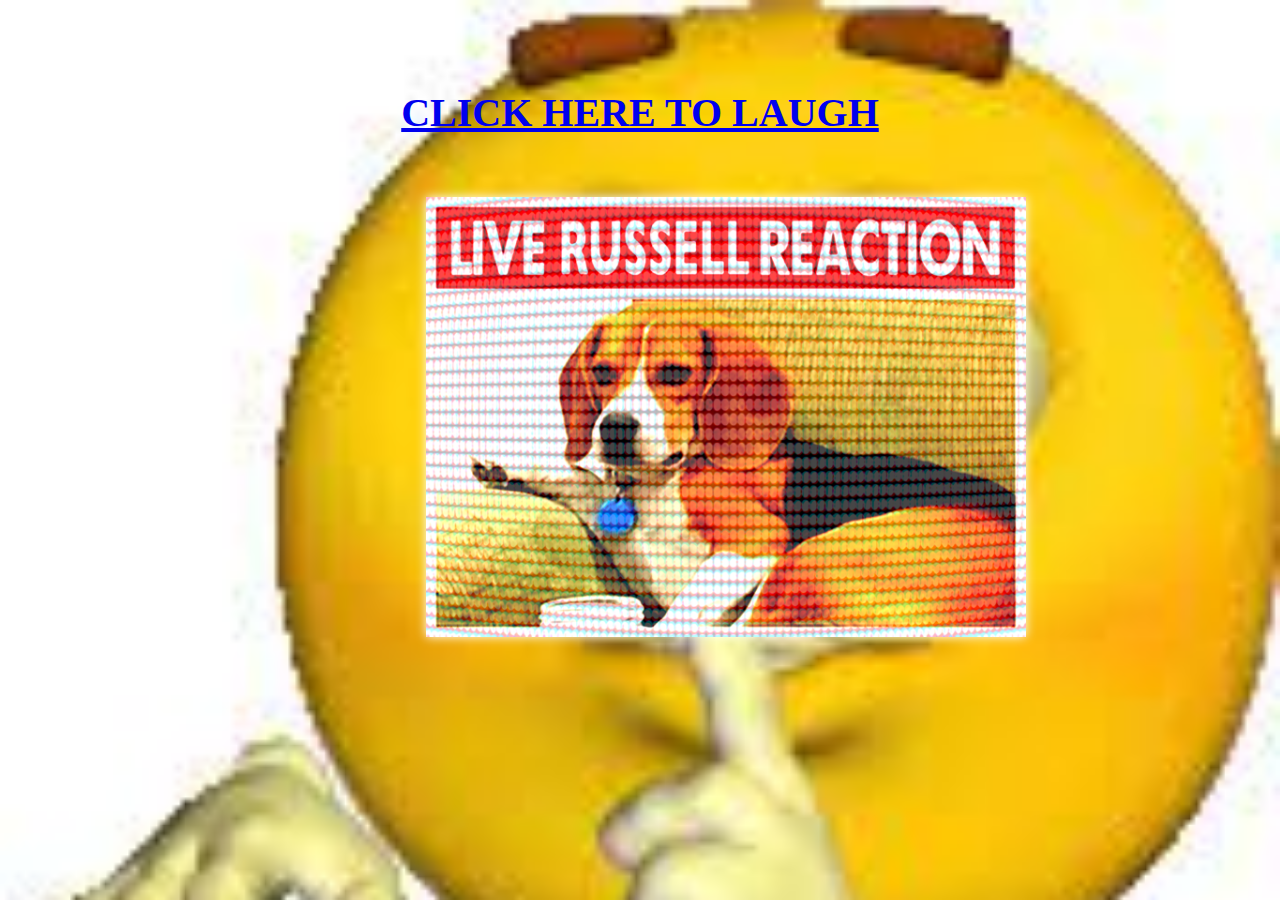
<file: index.html>
<!DOCTYPE html>
<html lang="en">
<head>
    <meta charset="UTF-8">
    <meta name="viewport" content="width=device-width, initial-scale=1.0">
    <title>ONE LAST RUSSELL</title> 
    <link rel="stylesheet" href="css/style.css">
</head>
<body>
    <h1><a href="home.html"><img src="images/russell.jpg"></a></h1>
    <h2 class="glow"><a href="LMAO.html">CLICK HERE TO LAUGH</a></h2>
</body>
</html>
</file>
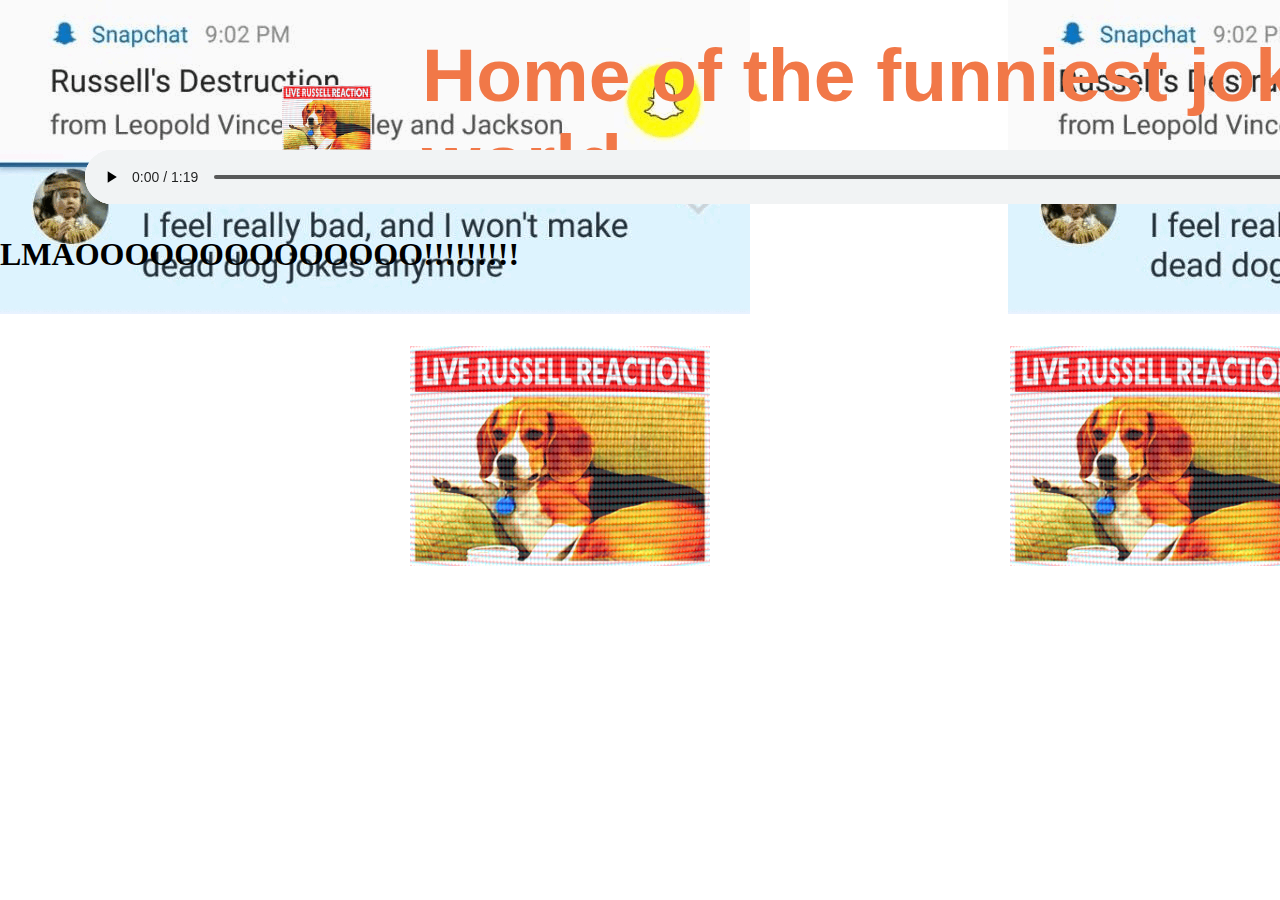
<file: home.html>
<!DOCTYPE html>
<html lang="en">
<head>
    <meta charset="UTF-8">
    <meta name="viewport" content="width=device-width, initial-scale=1.0">
    <title>RUSSELL IS DEAD</title>
    <link rel="stylesheet" href="css/home.css">
</head>
<body>
    <section class="container">
    <img src="images/russell.jpg">
    <h1 class="glow">Home of the funniest joke in the world</h1>
    <img src="images/russell.jpg">
    </section>

 <audio id="music" controls="controls">
        <source src="songs/russell.mp3" type="audio/mpeg">
        <source src="songs/russell.mp3" type="audio/ogg">
        Your browser does not support the audio element.
    </audio>
 <audio id="music" controls="controls">
        <source src="songs/russell.mp3" type="audio/mpeg">
        <source src="songs/russell.mp3" type="audio/ogg">
        Your browser does not support the audio element.
    </audio>
    
 <audio id="music" controls="controls">
        <source src="songs/russell.mp3" type="audio/mpeg">
        <source src="songs/russell.mp3" type="audio/ogg">
        Your browser does not support the audio element.
    </audio>
    
 <audio id="music" controls="controls">
        <source src="songs/russell.mp3" type="audio/mpeg">
        <source src="songs/russell.mp3" type="audio/ogg">
        Your browser does not support the audio element.
    </audio>
    
 <audio id="music" controls="controls">
        <source src="songs/russell.mp3" type="audio/mpeg">
        <source src="songs/russell.mp3" type="audio/ogg">
        Your browser does not support the audio element.
    </audio>


<div class="fun">
    <img src="images/russell.jpg">
    <img src="images/russell.jpg">

</div>

    <div class="audio">
        <h1>LMAOOOOOOOOOOOOOO!!!!!!!!!</h1>
    </div>    
    
   

</body>
</html>
</file>
<file: css/style.css>
body {
    background-image: url(/images/shhh.jpg);
    background-size: cover;
    background-color: white;
    padding:3em;
    
    
}

img
{
    box-shadow: 10px 10px 10px #fff;
}

img
{
-moz-box-shadow: 10 10 10px #fff;
-webkit-box-shadow: 10 10 5px #fff;
box-shadow: 0px 0px 10px #fff;
}

h1 img {
    width:600px;
    position: absolute;
    margin-left: 370px;
    margin-top: 120px;    
}

.glow {
    font-size: 40px;
    color: rgb(126, 79, 235);
    text-align: center;
    
    -webkit-animation: glow 1s ease-in-out infinite alternate;
    -moz-animation: glow 1s ease-in-out infinite alternate;
    animation: glow 1s ease-in-out infinite alternate;
    
  }
  
  @-webkit-keyframes glow {
    from {
      text-shadow: 0 0 10px rgb(255, 255, 255), 0 0 20px #fff, 0 0 30px #f0e9ec, 0 0 40px #e60073, 0 0 50px #f5eff2, 0 0 60px #e60073, 0 0 70px #ec0d0d;
    }
    
    to {
      text-shadow: 0 0 20px #fff, 0 0 30px #ec0d0d, 0 0 40px #ec0d0d, 0 0 50px #ec0d0d, 0 0 60px #ec0d0d, 0 0 70px #f3eaea, 0 0 80px #e6dfdf;
    }
  }*/
</file>
<file: css/home.css>
@import url('https://fonts.googleapis.com/css2?family=Warnes&display=swap');

html, body {
    background-image: url(/Gifs/russcomp.gif);
    background-color: white;
    max-width: 100%;
    overflow-x: hidden;
}

* {
    margin: 0;
}

.container img:nth-of-type(1) {
    width: 90px;
    position: absolute;
    margin-left: 250px;
    z-index: 0;
}

.container img:nth-of-type(2) {
    width: 90px;
    position: absolute;
    margin-left: 1290px;
}

.container {
    width: 100%;
    height: 0%;
    display: flex;
    justify-content: center;
    margin: 0;
    padding: 2rem;

}

.container > * {
    width: 100%;
    
}

.container h1 {
    font-family: Impact, Haettenschweiler, 'Arial Narrow Bold', sans-serif;
    font-size: 75px;
    color: rgb(241, 120, 72);
    margin-left: 390px;
}

.glow {
    animation: glow 1s ease-in-out infinite alternate;
}

@keyframes glow {
    from {
    text-shadow: 0 0 10px #fff, 0 0 20px #fff, 0 0 30px #e60026, 0 0 40px #d7e600, 0 0 50px #f3e522, 0 0 60px #24231d, 0 0 70px #e60073;
    }
    to {
    text-shadow: 0 0 20px #fff, 0 0 30px #eff2f5, 0 0 40px #4dff91, 0 0 50px #4dff88, 0 0 60px #ff4da6, 0 0 70px #4dff65, 0 0 80px #fafafa;
    }
}

.fun img:nth-of-type(1) {
    z-index: 0;
    position: absolute;
    width: 300px;
    margin-left: 410px;
    margin-top: 110px;

}

.fun img:nth-of-type(2) {
    z-index: 0;
    position: absolute;
    width: 300px;
    margin-left: 1010px;
    margin-top: 110px;

}

.fun img:nth-of-type(3) {
    z-index: 0;
    position: absolute;
    width: 200px;
    height: 500px;
    margin-left: 1180px;
    margin-top: 250px;
}

.about img {
    position: absolute;
    margin-left: 400px;
    width: 900px;
}

.about h1 {
    position: absolute;
    text-align: justify;
    width: 510px;
    height: 380px;
    font-family: Impact, Haettenschweiler, 'Arial Narrow Bold', sans-serif;
    color: rgb(241, 77, 48);
    margin-left: 520px;
    margin-top: 330px;
    font-size: 33px;
    
}

.container {
    display: flex;
    flex-direction: column;
}


nav#menu ul {
    display: flex;
    flex-direction: column;
    list-style: none;
    position: fixed;
    text-align: center;
    top: 0px;
    bottom: 0px;
    background-color: rgb(28, 2, 43);
    background-image: url(/Gifs/snow.gif);
    border: rgb(139, 139, 138) 10px solid;
    width: 220px;
    padding: 20px;
    
}

nav#menu h1 {
    font-size: 28px;
    padding-top: 55px;
    color: lawngreen;
    z-index: 2;
    font-family: 'Satisfy', cursive;
}

nav#menu img {
    height: 70px;
    padding-top: 90px;
    z-index: 2;
    
}

nav#menu li {
    padding: 2px;
    margin: 5px;
    color: rgb(247, 224, 241);
    font-family: 'Satisfy', cursive;
    font-size: 16pt;
    text-align: center;
    border: 2px solid rgb(241, 115, 31);
    align-content: center;
    
}

nav#menu a {
    color: rgb(243, 239, 239);
    text-decoration: underline;
}

.visitor {
    display: flex;
    flex-direction: row;
    justify-content: center;
    align-items: center;
    font-size: 12px;
    text-align: center;
    font-family: Impact, Haettenschweiler, 'Arial Narrow Bold', sans-serif;
    color: rgb(119, 0, 255);
    margin-left: 310px;

}

audio#music {
	display: block;
	position: fixed;
    margin-left: 85px;
	top: 150px;
    width: 10000px;
    
}
</file>
